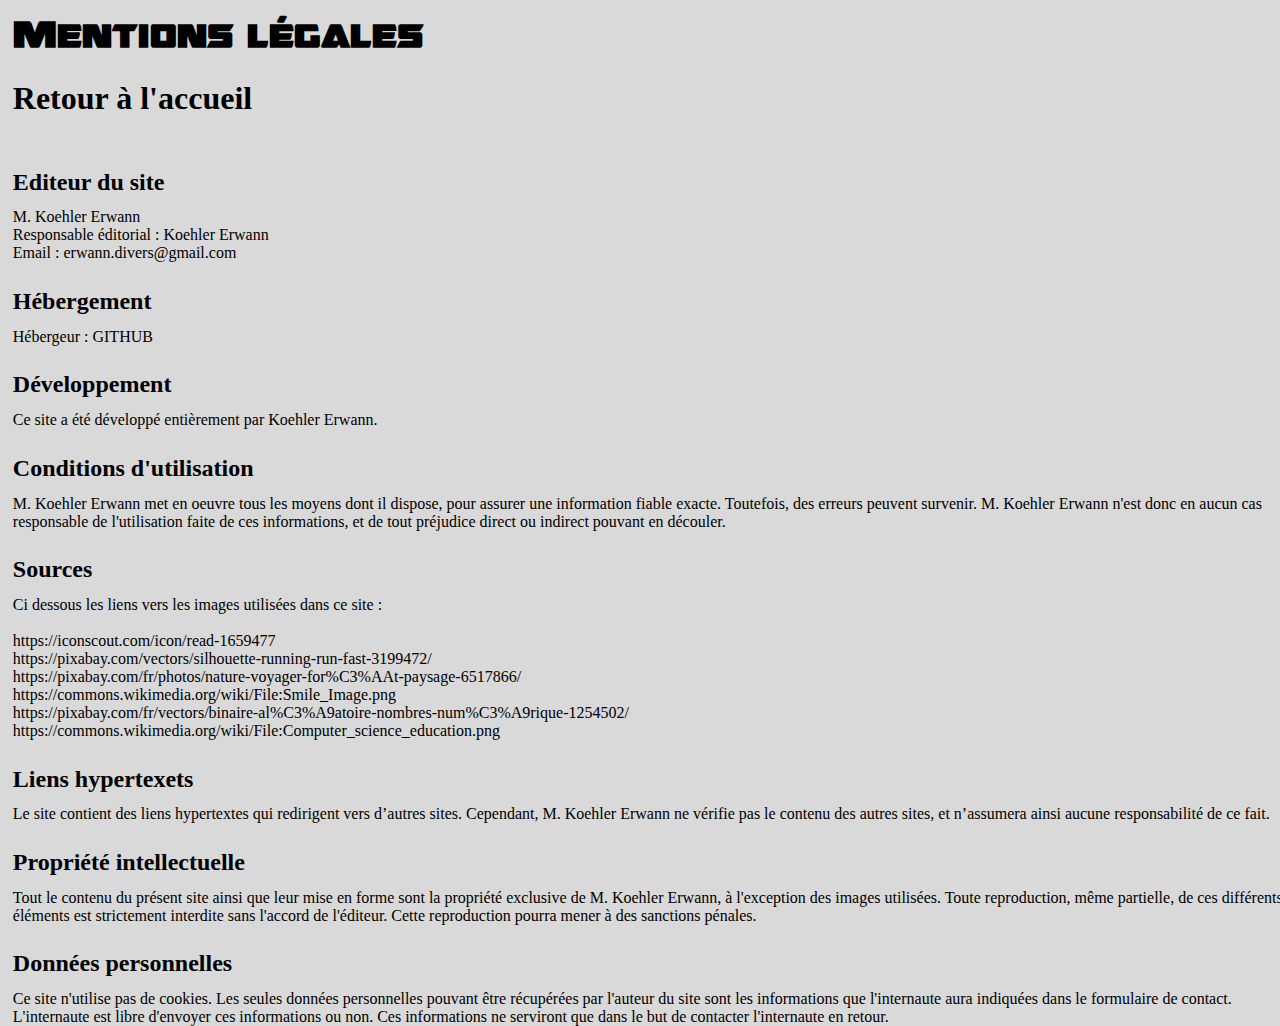
<file: pages/mentions-legales.html>
<!DOCTYPE html>
<html lang="fr">
    <head>
        <meta charset="UTF-8">
        <link rel="stylesheet" href="../style/style.css" type="text/css" > 
        <title>Portfolio de  Erwann</title>
        <meta name="Auteurs" content="Erwann Koehler"/>
        <meta name="viewport" content="width=device-width, initial-scale=1"/>
    </head>    

<body id="mentions-legales">

 

        <h1>Mentions légales</h1>

        
            <a href="../index.html">Retour à l'accueil </a>
	

        <p>
        <h2>Editeur du site</h2>
        M. Koehler Erwann<br>
        Responsable éditorial : Koehler Erwann<br>
        Email : erwann.divers@gmail.com<br>

        
        
        <h2>Hébergement</h2>
        Hébergeur : GITHUB <br>
        
    
        <h2>Développement</h2>
       Ce site a été développé entièrement par Koehler Erwann. <br>
        
        <h2>Conditions d'utilisation</h2>
        M. Koehler Erwann met en oeuvre tous les moyens dont il dispose, pour assurer une information fiable exacte. 
        Toutefois, des erreurs peuvent survenir.
        M. Koehler Erwann n'est donc en aucun cas responsable de l'utilisation faite de ces informations, et de tout préjudice 
        direct ou indirect pouvant en découler.<br>
        
        <h2>Sources</h2>
        Ci dessous les liens vers les images utilisées dans ce site :<br>
        <br>
        https://iconscout.com/icon/read-1659477
        <br>
        https://pixabay.com/vectors/silhouette-running-run-fast-3199472/
        <br>
		https://pixabay.com/fr/photos/nature-voyager-for%C3%AAt-paysage-6517866/
        <br>
        https://commons.wikimedia.org/wiki/File:Smile_Image.png
        <br>
        https://pixabay.com/fr/vectors/binaire-al%C3%A9atoire-nombres-num%C3%A9rique-1254502/
        <br>
        https://commons.wikimedia.org/wiki/File:Computer_science_education.png
        <br>

        
        <h2>Liens hypertexets</h2>
        Le site contient des liens hypertextes qui redirigent vers d’autres sites.
        Cependant, M. Koehler Erwann ne vérifie pas le contenu des autres sites, et n’assumera ainsi aucune responsabilité de ce fait.<br>

        <h2>Propriété intellectuelle</h2>
        Tout le contenu du présent site ainsi que leur mise en forme sont la propriété exclusive de M. Koehler Erwann,
        à l'exception des images utilisées.
        Toute reproduction, même partielle, de ces différents éléments est strictement interdite sans l'accord de l'éditeur. 
        Cette reproduction pourra mener à des sanctions pénales.<br>
        
        <h2 >Données personnelles</h2>
        Ce site n'utilise pas de cookies. Les seules données personnelles pouvant être récupérées par l'auteur du site sont les informations 
        que l'internaute aura indiquées dans le formulaire de contact. L'internaute est libre d'envoyer ces informations ou non. 
        Ces informations ne serviront que dans le but de contacter l'internaute en retour.
        </p>

       

    </body>
    </html>
</file>
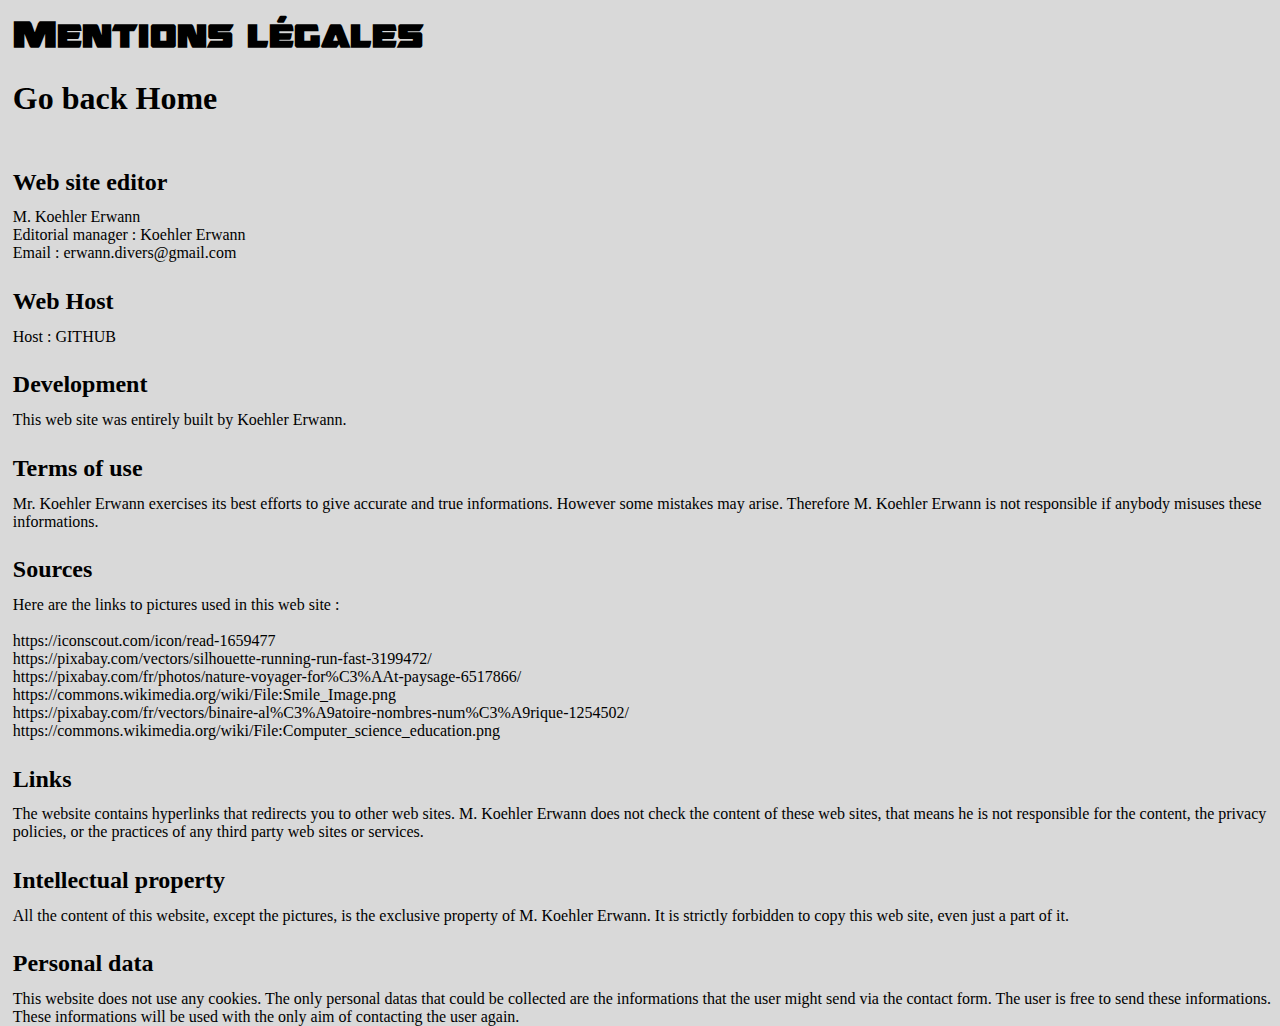
<file: en/pages/mentions-legales.html>
<!DOCTYPE html>
<html lang="fr">
    <head>
        <meta charset="UTF-8">
        <link rel="stylesheet" href="../../style/style.css" type="text/css" > 
        <title>Portfolio de  Erwann</title>
        <meta name="Auteurs" content="Erwann Koehler"/>
        <meta name="viewport" content="width=device-width, initial-scale=1"/>
    </head>    

<body id="mentions-legales">

 

        <h1>Mentions légales</h1>

            <a href="../index.html">Go back Home </a>
	

        <p>
        <h2>Web site editor</h2>
        M. Koehler Erwann<br>
        Editorial manager : Koehler Erwann<br>
        Email : erwann.divers@gmail.com<br>

        
        
        <h2>Web Host</h2>
        Host : GITHUB <br>
        
    
        <h2>Development</h2>
            This web site was entirely built by Koehler Erwann. <br>
             
             <h2>Terms of use</h2>
             Mr. Koehler Erwann exercises its best efforts to give accurate and true informations. 
             However some mistakes may arise.
             Therefore M. Koehler Erwann is not responsible if anybody misuses these informations.<br>
        
             <h2>Sources</h2>
             Here are the links to pictures used in this web site :<br>
             <br>
             https://iconscout.com/icon/read-1659477
             <br>
             https://pixabay.com/vectors/silhouette-running-run-fast-3199472/
             <br>
             https://pixabay.com/fr/photos/nature-voyager-for%C3%AAt-paysage-6517866/
             <br>
             https://commons.wikimedia.org/wiki/File:Smile_Image.png
             <br>
             https://pixabay.com/fr/vectors/binaire-al%C3%A9atoire-nombres-num%C3%A9rique-1254502/
             <br>
             https://commons.wikimedia.org/wiki/File:Computer_science_education.png
            <br>
     
             
             <h2>Links</h2>
             The website  contains hyperlinks that redirects you to other web sites.
             M. Koehler Erwann does not check the content of these web sites, that means he is not responsible for the content, the privacy policies, or
             the practices of any third party web sites or services.<br>
     
             <h2>Intellectual property</h2>
             All the content of this website, except the pictures, is the exclusive property of M. Koehler Erwann.
             It is strictly forbidden to copy this web site, even just a part of it. <br>
             
             <h2 >Personal data</h2>
             This website does not use any cookies. The only personal datas that could be collected are the informations that the user might 
             send via the contact form.
             The user is free to send these informations. 
             These informations will be used with the only aim of contacting the user again.
             </p>
     
       

    </body>
    </html>
</file>
<file: style/style.css>
html {height:100%}
body { background-color: #81dbf3;
	width:100%;
	height:100%;
	margin:0;
	padding:0;
	display: flex;
	flex-direction: column;
	}

p, a {font-family: georgia,serif; color:lightblue}
h1 {text-align:center;margin:5%;color:lightblue;font-family: 'oceanic';font-size: 4.5em;}
h2 {font-family: georgia,serif; color:lightblue}
@media screen and (max-width:800px) 
{ 
	h1{margin: 1%; margin-bottom: 10%;margin-top: 10%;font-size: 2.75em;}
}
/***********************************************************************************************************************************************************************/
/* Debut Main */
/*****************************************************/
main{
    margin-left:20%;
    margin-right:20%;
    padding:1.5%;
    background-color: #176175 ;
}
/* Partie responsive */
@media screen and (max-width:1000px)
{
    main{
        margin-left:10%;
        margin-right:10%;
    }
}
@media screen and (max-width:550px)
{
    main{
        margin-left:0;
        margin-right:0;
        padding-left:2%;
        padding-right:2%;
    }
}
/*****************************************************/
/* Fin Main */
/*****************************************************/
/***********************************************************************************************************************************************************************/
/* Debut nav */
/*****************************************************/
nav {
    width:100%; 
    margin:0;
    background-color: black;
}
.ul-nav {
    list-style-type: none;
    margin :0;
    padding:0;
    padding-right:15px;
    overflow: hidden;
    height:100%;
}
.li-item-droite {
    display: table-cell;
    line-height: 60px;
    height:60px;
    margin-top:15px;
    margin-bottom:15px;
    float:right;
}
.li-item-droite-lg {
    display: table-cell;
    line-height: 60px;
    height:60px;
    margin-top:20px;
    margin-bottom:15px;
    float:right;
}
.nav-img-en{
    height:25px;
    width:25px;
    margin-top: 15px;
    margin-right:20px;
    
}
.nav-img-fr{
    height:15px;
    width:25px;
    
    margin-right:10px;
}
.li-item-droite:hover {
    border:lightblue solid 1px;
    background-color: black;
}
.a-item-droite {
    color:lightblue;
    text-decoration: none;
    padding:30px;
}
.div-nav-logo {
    background-color: black;
    width:200px;
    height:60px;
    margin:15px;
    margin-left:20px;
}
.p-nav-logo{
    color:lightblue;
    text-align: center ;
    font-size:1.15em  ;
    font-weight: bold;
    line-height: 60px;
    border:1px solid lightblue;
}
.li-logo {
    float:left;
}
#img-menu{
	visibility:hidden;
	position:absolute;
	top:0;
	right:0;
	margin-right:30px;
	margin-top:30px;
	font-size:2.5em;
	color:lightblue}
.div-popup {
  visibility: hidden;
  background-color: black;
  text-align: center;
  position: absolute;
  z-index: 1;
  width:30%;
  top:92px;
  right:0;
  display:flex;
  flex-flow:column;
}
.div-popup a {
	color: lightblue;
	margin-bottom:10%;
	margin-top:10%;
}
.show {
  visibility: visible;
}
.div-popup a:hover {
	text-decoration: underline;
	color:#EFF7F9;
}
@media screen and (max-width:1200px)
{
	#img-menu{
	visibility: visible;
	cursor: pointer;
    }
	.li-item-droite{
		display:none;
	}
    .li-item-droite-lg{
		display:none;
	}
    .nav-img-en{
        margin:0;
    }
    .nav-img-fr{
        margin:0;
    }
}
@media screen and (max-width:1100px)
{
    .a-item-droite{
        font-size:0.75em  ;
    } 
}
@media screen and (max-width:700px)
{
	.div-popup{
		width:85%;	
		margin-left: auto;
		margin-right: auto;
		left: 0;
		right: 0;
	}
	.div-popup a {
	margin-bottom:4%;
	margin-top:4%;}
}
/*****************************************************/
/* Fin nav */
/*****************************************************/

/***********************************************************************************************************************************************************************/
/*** Debut Accueil ***/
/*****************************************************/
@font-face {
    font-family: 'oceanic';
    src: url(../font/oceanicdrift.ttf);
} 
.div-acc-img-pc{
    display: flex;
    flex-direction: row;
    flex-wrap: wrap;
    padding-left:100px;
    padding-right:100px;
}
.div-acc-img-mobile{
    display: flex;
    flex-direction: row;
    flex-wrap: wrap;
}
#img-acc-pc{
    margin:auto;
    width:75%;
}
#img-acc-mobile{
    margin:auto;
    width:100%;
    margin-top:10%;
}



/* Partie respoonsive */ 
@media screen and (max-width:1500px) and (min-width:1200px) /* Entre 1200 et 1500 px */ 
{
    .div-acc-img-pc{
        padding-left:30px;
        padding-right:30px;
    }
}
@media screen and (max-width:1200px) and (min-width:950px) /* Entre 1050 et 1200 px */ 
{
    .div-acc-img-pc{
        padding-left:10px;
        padding-right:10px;
    }
}
@media screen and (max-width:950px) and (min-width:550px)/* Entre 550 et 1050px */
{
    .div-acc-img-pc{
        padding-left:20px;
        padding-right:20px;
    }
}
@media screen and (max-width:550px) /* En dessous de 550 px (pour smartphone) */ 
{
    .div-acc-img-pc{
        display: none;
    }
    .div-acc-img-mobile{
        display:flex;
    }
}
@media screen and (min-width:551px) /* Pas smartphone */ 
{
    .div-acc-img-pc{
        padding-left:20px;
        padding-right:20px;
        display:flex;
    }
    .div-acc-img-mobile{
        display: none;
    } 
}
/*****************************************************/
/*** Fin Accueil ***/
/*****************************************************/
/***********************************************************************************************************************************************************************/
/*** Debut Ressources ***/
/*****************************************************/
.div-ressources{
    width:80%;
    margin:auto;
	height:215px;
	background-color:black;
	border-radius:15px;
	margin-bottom:5%;
    border:1px solid black;
}	
.div-ressources-bas{
    height:80%;
	display:flex;
	padding-left:5%;
	padding-right:5%;
	border-bottom-left-radius:15px;
	border-bottom-right-radius:15px;

}
/*****************************************************/
/*** Fin Ressources ***/
/*****************************************************/
/***********************************************************************************************************************************************************************/
/*** Debut Profil ***/
/*****************************************************/
#p-profil{
	font-size:1.25em;
    margin-top:3%;
}
#h2-profil{
    color:black;
    font-size:1.5em;
    margin-top:5%;
}
#img-profil{
    height:75px;
    width:75px;
    vertical-align: middle;
    margin-right:2%;
}
#img-profil-sport{
    height:75px;
    width:75px;
    vertical-align: middle;
    margin-right:2%;

    background-color: #176175;
}
#img-profil-video{
    height:65px;
    width:75px;
    vertical-align: middle;
    margin-right:2%;
}
@media screen and (max-width: 1200px) {
	#p-profil{
	font-size:1em;}
}
@media screen and (max-width: 800px) {
	#p-profil {font-size:0.7em;}
}
/*****************************************************/
/*** Fin Profil ***/
/*****************************************************/
/***********************************************************************************************************************************************************************/
/*** Debut Contact ***/
/*****************************************************/
#contact_main p {
    color:lightblue;
}
#contact-form { display:flex;
	flex-direction:column;
	margin-top:4%;
	padding-top:2%;
	border-top:solid 1.5px lightblue;
	}
#contact-mail {
		width:80%;
        height:25px;
    background-color: lightblue;}
#contact-message {
		width:100%;
		height:350px;
		margin:auto;
		margin-bottom:2%;
		resize : none;
        background-color: lightblue;}
#btn-envoyer {
		width:20%;
		margin:auto;
		margin-top:3%;
    background-color:lightblue;}
#contact-p{
	margin-top:3%;
    font-weight: bold;
	color:#031C33;
		}
#contact-img{
	font-size:2.5em;
	margin-left:2%;
	vertical-align:middle;
}
@media screen and (max-width: 700px){
    #contact-mail {
		width:97%;
    height:15px;}
    #contact-message {
		width:97%;}
}
/*****************************************************/
/*** Fin Contact ***/
/*****************************************************/
/***********************************************************************************************************************************************************************/
/*** Debut Footer ***/
/*****************************************************/
footer {
	margin:0;
	margin-top: auto;
	padding:0;
	width: 100%;
	background-color: black;
	display:flex;
	flex-direction:column;
}
#copyrights-footer{
    font-size: 0.70em;
    color: lightblue;
    padding-top: 5px;
	padding-bottom: 5px;
	text-align:center;
}
footer ul {
    padding-bottom: 5px;
	padding-top: 5px;
	padding-left:600px;
	padding-right:600px;
    display: flex;
	justify-content:space-between; 
}
footer li {
    list-style-type: none;	
}
.a-footer{
    text-decoration: none;
    font-size: 0.85em;
    color: lightblue;
}
.a-footer:hover {
    text-decoration: underline;
	color:#EFF7F9;
}
#hr-footer {
    width:75%; 
    height:1px;
    border:0;
    background-color: lightblue;
}
.mentions-legales{
    text-decoration: none;
    font-size: 1em;
    color: lightblue;
}
.mentions-legales:hover {
    text-decoration: underline;
}
/**********RESPONSIVE*****/
@media screen and (max-width: 1800px){
    footer ul {
        padding-left:400px ;
        padding-right:400px ;}
}
@media screen and (max-width: 1550px){
    footer ul {
        padding-left:300px ;
        padding-right:300px ;}
}
@media screen and (max-width: 1200px){
    footer ul {
        padding-left:150px ;
        padding-right:150px ;}
}
@media screen and (max-width: 900px){
	footer ul  {
		flex-direction:column;
		padding-left:12%;
		padding-right:0px;
        }
	#copyrights-footer{
	width:100%;
    font-size: 0.75em;
    color: lightblue;
	text-align:center;
}
}
/*****************************************************/
/*** Fin Footer ***/
/*****************************************************/
/***********************************************************************************************************************************************************************/
/*** Debut Formation ***/
/*****************************************************/
#h1-experience{
	margin-top:10%;
}
.div-formation{
    width:80%;
    margin:auto;
	height:300px;
	background-color:black;
	border-radius:15px;
	margin-bottom:5%;
    border:1px solid black;
}	
.div-formation-haut{
	display:flex;
	flex-flow:column;
    height:20%;
	padding-top:2%;
    border-bottom:0.5px solid lightblue;
    padding-bottom: 1%;
    
}
.div-formation-bas{
    height:80%;
	display:flex;
	padding-left:5%;
	padding-right:5%;
	border-bottom-left-radius:15px;
	border-bottom-right-radius:15px;

}
.p-div-formation{
    font-size: 1.5em;
	margin:auto;
    font-weight: bold;
}
.p-div-formation-bas{
	font-size: 1.15em;
	margin:auto;
    
}
.formation-p-date{
	font-size:0.8em;
	margin:auto
}
/* Partie respoonsive */ 
@media screen and (max-width:1500px) and (min-width:1200px) /* Entre 1200 et 1500 px */ 
{
    .div-contient-div-formation{
        padding-left:30px;
        padding-right:30px;
    }
	.div-formation{
		margin-bottom: 5%;
    }
}
@media screen and (max-width:1200px) and (min-width:950px) /* Entre 1050 et 1200 px */ 
{
	.div-contient-div-formation{
        padding-left:20px;
        padding-right:20px;
    }
	.div-formation{
		margin-bottom: 7%;
    }
}
@media screen and (max-width:950px) and (min-width:550px)/* Entre 550 et 1050px */
{
    .div-formation{
		margin-bottom: 8%;
    }
    .p-div-formation-bas{
        font-size:0.8em;
    }
}
@media screen and (max-width:550px) /* En dessous de 550 px (pour smartphone) */ 
{
    .div-contient-div-formation{
        padding-left:20px;
        padding-right:20px;
    }
    .div-formation{
        width:90%;
        height: 250px;
		margin-bottom: 12%;
    }
    .p-div-formation-bas{
        font-size:0.8em;
    }
}

/*****************************************************/
/*** Fin Formation ***/
/*****************************************************/
/***********************************************************************************************************************************************************************/
/*** Debut Competences ***/
/*****************************************************/
#comp-main p{
    color:lightblue;
}
#comp-main h2{
    color:black;
}
.comp-div{
	padding-right:25%;
	padding-left:25%;
	display:flex;
	flex-direction:row;
	justify-content:space-between;
}
#comp-h2{
	padding-left:5%;
	text-decoration:underline;
}
.comp-p{
	width:50%;
	height:15px;
}
.comp-barre{
    width: 50%;
	height: 15px;
    border: 4px solid lightblue;
    border-radius: 12px;
	transform: translate(0%,50%);
}
/******ANIMATION******/
.comp-remplissage-30{
	position:absolute;
    background-color: lightblue;
	
	opacity:0.7;
	height:15px;
    animation: progression30 2s linear;
	animation-fill-mode: forwards;
}
.comp-remplissage-40{
	position:absolute;
    background-color: lightblue;
	
	opacity:0.7;
	height:15px;
    animation: progression40 2s linear;
	animation-fill-mode: forwards;
}
.comp-remplissage-50{
	position:absolute;
    background-color: lightblue;
	opacity:0.7;
	height:15px;
    animation: progression50 2s linear;
	animation-fill-mode: forwards;
}
.comp-remplissage-60{
	position:absolute;
    background-color: lightblue;
	
	opacity:0.7;
	height:15px;
    animation: progression60 2s linear;
	animation-fill-mode: forwards;
}
.comp-remplissage-70{
	position:absolute;
    background-color: lightblue;
	opacity:0.7;
	height:15px;
    animation: progression70 2s linear;
	animation-fill-mode: forwards;
}
.comp-remplissage-80{
	position:absolute;
    background-color: lightblue;
	opacity:0.7;
	height:15px;
    animation: progression80 2s linear;
	animation-fill-mode: forwards;
}
.comp-remplissage-90{
	position:absolute;
    background-color: lightblue;
	opacity:0.7;
	height:15px;
    animation: progression90 2s linear;
	animation-fill-mode: forwards;
}
@keyframes progression30{
    0%{width: 0%;}
    50%{width: 15%;}
    100%{width: 30%;}
}
@keyframes progression40{
    0%{width: 0%;}
    50%{width: 20%;}
    100%{width: 40%;}
}
@keyframes progression50{
    0%{width: 0%;}
    50%{width: 25%;}
    100%{width: 50%;}
}
@keyframes progression60{
    0%{width: 0%;} 
    50%{width: 30%;}
    100%{width: 60%;}
}
@keyframes progression70{
    0%{width: 0%;}
    50%{width: 35%;}
    100%{width: 70%;}
}
@keyframes progression80{
    0%{width: 0%;}
    50%{width: 40%;}
    100%{width: 80%;}
}
@keyframes progression90{
    0%{width: 0%;}
    50%{width: 45%;}
    100%{width: 90%;}
}

@media screen and (max-width: 1600px){
.comp-div{
	padding-right:20%;
	padding-left:20%;}
.comp-barre{
    border: 3.5px solid lightblue;
    border-radius: 10px;}
}
@media screen and (max-width: 900px){
.comp-div{
	padding-right:5%;
	padding-left:5%;}
.comp-barre{
    border: 2px solid lightblue;
    border-radius: 10px;
}
}
/* POPUP */
.div-popup-comp{
    width: 30%;
    height:60%;
    left: 35%;
    top: 30%;
    background-color: rgb(0,0,0,0.9);
    position: fixed;
    display: none;
    z-index: 9;
    border: 4px solid black;
}
#btn-cancel{
    font-size: 2em;
    position:absolute;
    top:15px;
    right:15px;
    color: white;
    cursor: pointer;
}
.div-popup-comp ul{
    display: flex;
    flex-direction: column;
    padding-top:15%
}
.div-popup-comp li{
    font-size: 1.25em;
    color: white;
    padding-left:10px;
    margin-top:2%;}

.office ul{
        padding-top:1%;}

.openPopup{
    cursor: pointer;
}
@media screen and (max-width: 900px){
    .div-popup-comp{
        width: 80%;
        height:80%;
        left: 10%;
        top: 25%;
        border: 4px solid black;
    }
}
/*****************************************************/
/*** Fin Competences ***/
/*****************************************************/
/***********************************************************************************************************************************************************************/
/*** Debut Mentions legales ***/
/*****************************************************/
#mentions-legales { 
    background-color: #D9D9D9;
	margin:1%;
	padding:0;
}
#mentions-legales h1{
    font-size: 3em;
    margin:0;
    margin-bottom:2%;
    color:black;
    text-align: left;    
}
#mentions-legales h2{
    margin:0;
    margin-bottom:1%;
    margin-top:2%;
    color:black;  
}
#mentions-legales a{
    font-size: 2em;
    color:black;
    text-decoration: none;
    font-weight: bold;
}
#mentions-legales a:hover{
    text-decoration: underline;
}
#mentions-legales p{
    margin-top:1%;
    margin-bottom:1%;
}
/*****************************************************/
/*** Fin Mentions legales ***/
/*****************************************************/
</file>
